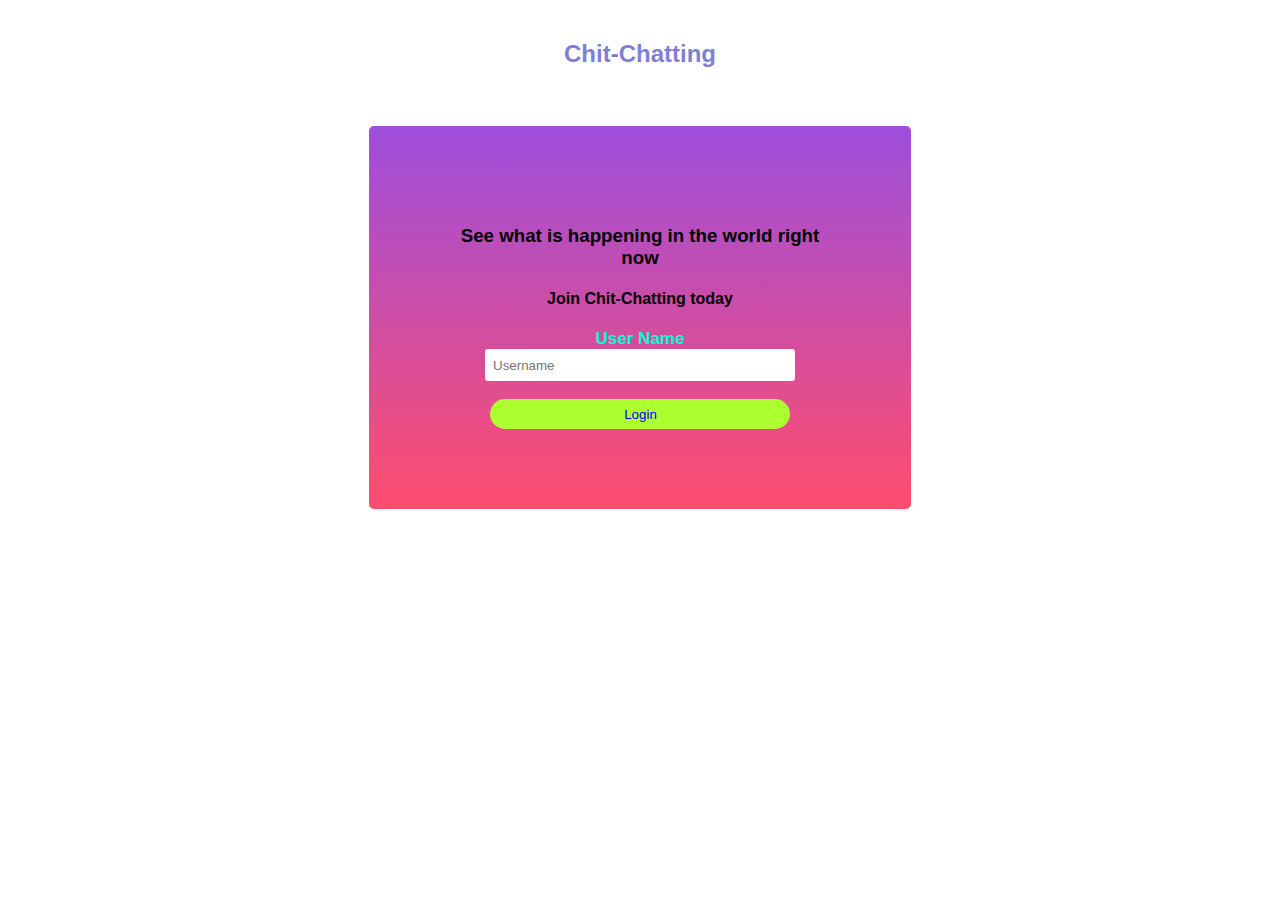
<file: index.html>
<!DOCTYPE html>    
<html>    
<head>    
    <title>Chit-Chatting</title>    
    <link rel="stylesheet" type="text/css" href="chit_chatting.css">  
	<script src="chit-chatting.js"></script>
</head>    
<body>    
    <h2>Chit-Chatting</h2><br>    
    <div class="login">    
		<div class="col-lg-4 col-md-6 col-sm-6 col-xs-11 login_div">
		<h3 >See what is happening in the world right now</h3>
		<h4 >Join Chit-Chatting today</h4>
        <label id="username"><b>User Name     
        </b>    
        </label>    
        <input type="text" id="Uname" placeholder="Username">    
        <br><br>    
        
        <button id="log" onclick="addUser()">Login</button>     
       </div>
       </div>
       </body>
       </html>
</file>
<file: chit_chatting.css>
body  
{  
    margin: 0;  
    padding: 0;  
    background-image: url("https://images.unsplash.com/photo-1513077202514-c511b41bd4c7?ixlib=rb-1.2.1&ixid=MnwxMjA3fDB8MHxwaG90by1wYWdlfHx8fGVufDB8fHx8&auto=format&fit=crop&w=750&q=80");
    background-repeat: repeat;
    font-family: 'Arial';  
	
   
}  
.login{  
        width: 382px;  
        overflow: hidden;  
        margin: auto; 
		background: linear-gradient(#9D4EDD 0% , #FF4D6D 100%);   
        margin: 20 0 0 450px;  
        padding: 80px;  
        text-align: center;  
        border-radius: 5px ;  
          
}  
h2{  
    text-align: center;  
    color: #7F7FD5;  
    padding: 20px;  
}  

#username{  
    text-align: center;
	color: #08ffd1;  
    font-size: 17px;  
}  
#Uname{  
    width: 300px;  
    height: 30px;  
    border: none;  
    border-radius: 3px;  
    padding-left: 8px;  
}  

#log{  
    width: 300px;  
    height: 30px;  
    border: none;  
    border-radius: 17px;  
    padding-left: 7px;  
    color: blue;
    background-color: greenyellow;  
  
  
}  

#log :hover 
{

    background-color: grey;

}
</file>
